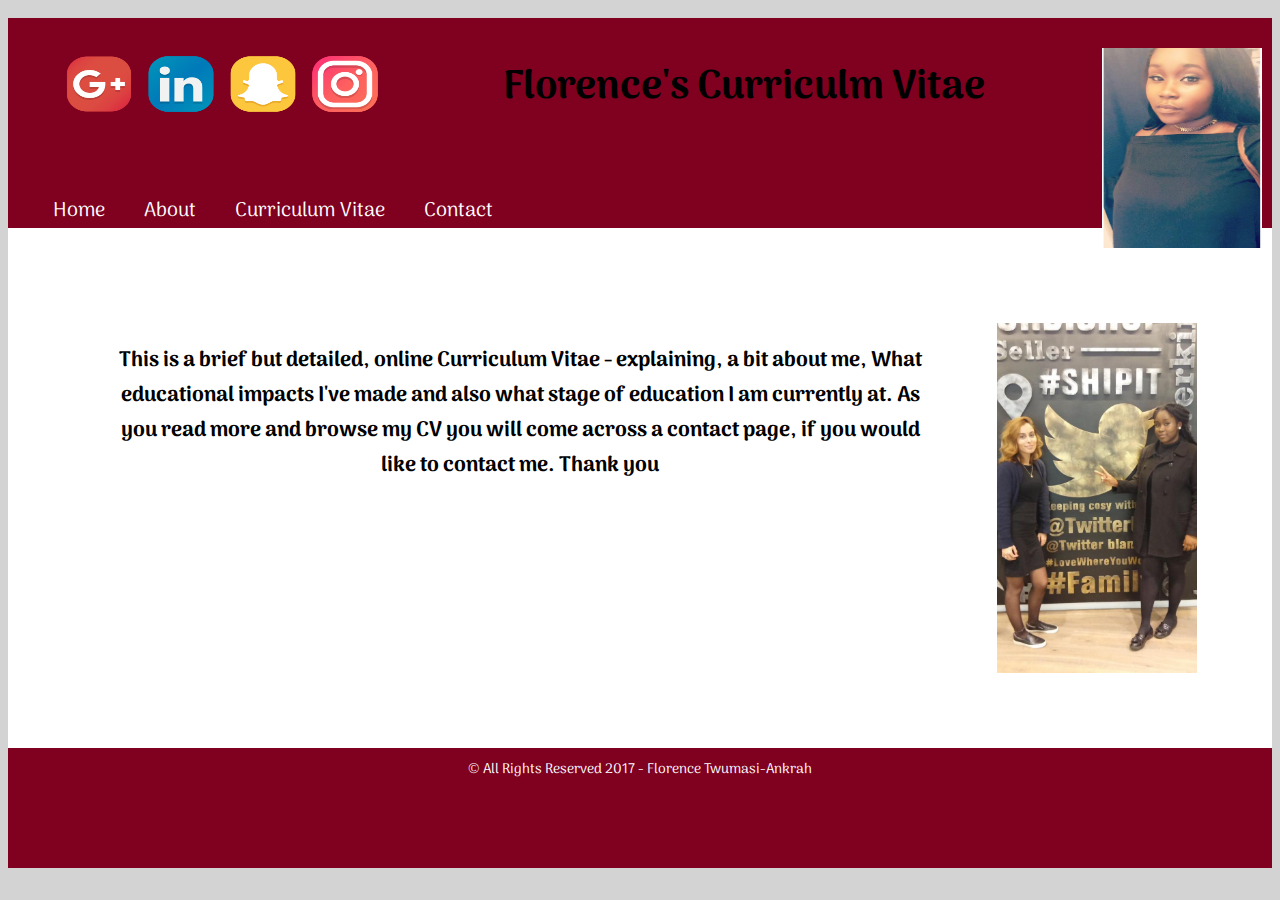
<file: index.html>
<!DOCTYPE html>
<html>
<!--Florence Nana Anibia Twumasi-Ankrah - 16424857 -->
<!-- images used are all primary images - my own images -->
<!-- Social meida icons were taken from a copyright free website. www.iconfinder.com -->

<head>
    <meta charset="utf-8">
    <title>Home Page</title>
    <link rel="stylesheet" type="text/css" href="css/style.css">
    <link href="https://fonts.googleapis.com/css?family=Arima+Madurai" rel="stylesheet">
    <!-- Google webfonts API used -->
</head>

<body>
    <div class="wrapper">
        <!-- this div class is used to group the other elements together -->
        <div class="heading">
            <div id="socialmedia">
                <!-- the 'a href' tag allows me to link anything to the style sheet, then allowing access to different web pages, or areas of this document -->
                <ul>
                  <li>
                      <img src="images/g.png" alt="google">
                  </li>
                  <li>
                      <img src="images/li.png" alt="linkedin">
                  </li>
                  <li>
                      <img src="images/s.png" alt="snapchat">
                  </li>
                  <li>
                      <img src="images/i.png" alt="instagram">
                  </li>

                </ul>
            </div>

            <img src="images/cvphoto.jpg" alt="CV">
            <h1>Florence's Curriculm Vitae</h1>
        </div>

        <div class="navigation">
            <div id="menu">
                <ul class="ul">
                    <li><a href="index.html">Home</a></li>
                    <li><a href="bio.html">About</a></li>
                    <li><a href="cv.html">Curriculum Vitae</a></li>
                    <li><a href="contact.html">Contact</a></li>
                </ul>

            </div>

        </div>
        <div class="content">

            <div class="contentindex">
                <img src="images/twitterfour.jpg" alt="T4">
                <h3>This is a brief but detailed, online Curriculum Vitae - explaining, a bit about me, What educational impacts I've made and also what stage of education I am currently at. As you read more and browse my CV you will come across a contact page, if you would like to contact me. Thank you</h3>
            </div>

        </div>
        <div class="footer">
            © All Rights Reserved 2017 - Florence Twumasi-Ankrah

        </div>
    </div>
</body>

</html>
</file>
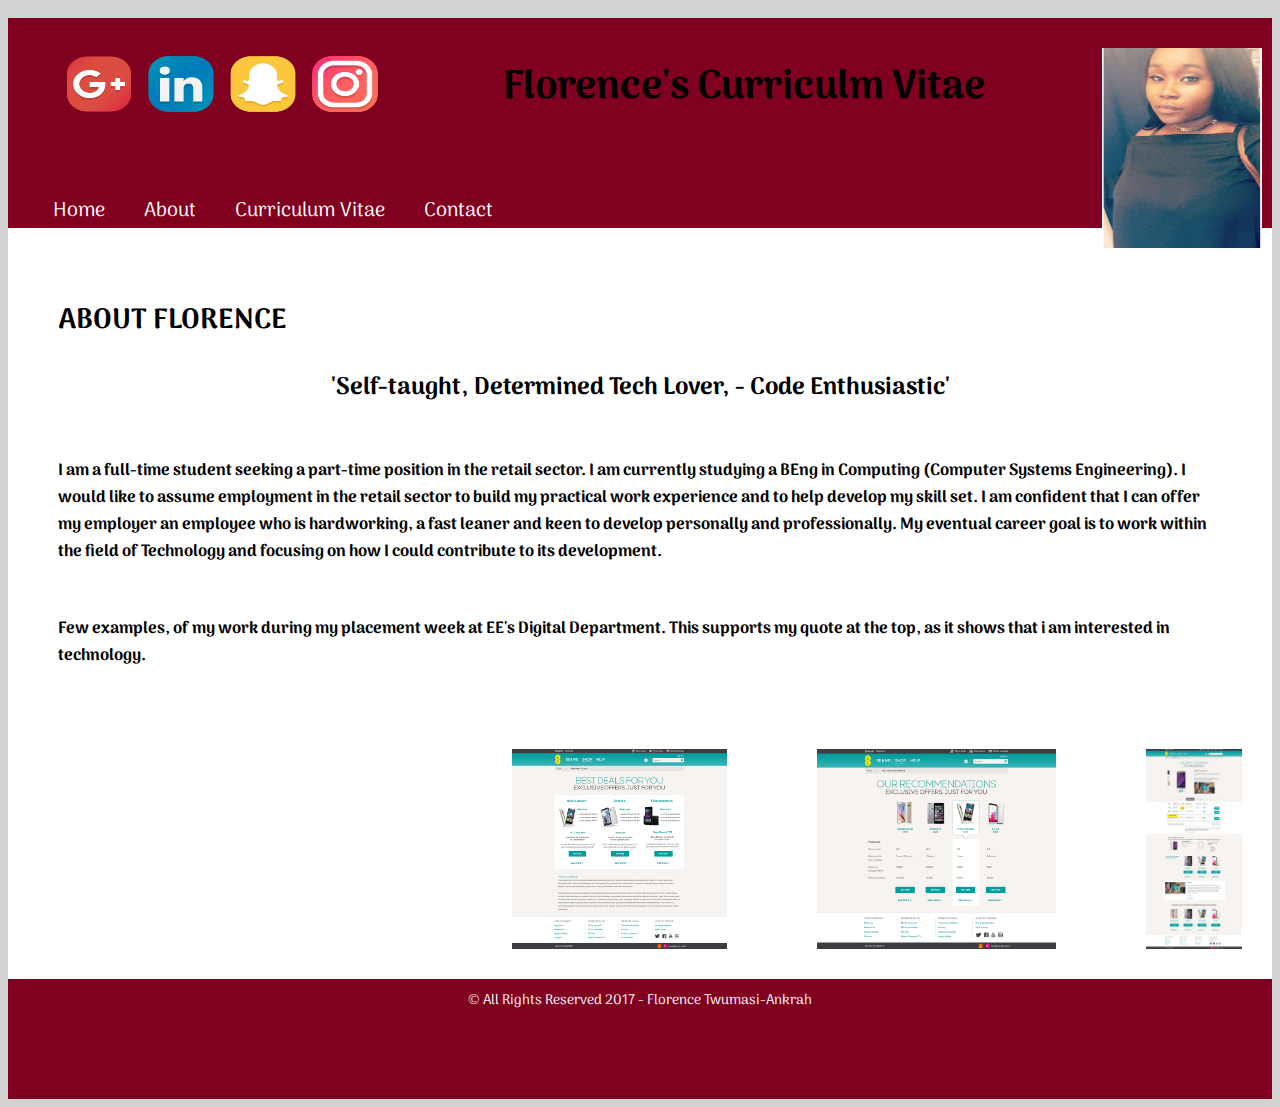
<file: bio.html>
<!DOCTYPE html>
<html>
<!--Florence Nana Anibia Twumasi-Ankrah - 16424857 -->
<!-- images used are all primary images - my own images -->
<!-- Social meida icons were taken from a copyright free website. www.iconfinder.com -->

<head>
    <meta charset="utf-8">
    <title>About Page</title>
    <link rel="stylesheet" type="text/css" href="css/style.css">
    <link href="https://fonts.googleapis.com/css?family=Arima+Madurai" rel="stylesheet">
    <!-- Google webfonts API used -->
</head>

<body>
    <div class="wrapper">
        <!-- this div class is used to group the other elements together -->
        <div class="heading">
            <div id="socialmedia">
                <!-- the 'a href' tag allows me to link anything to the style sheet, then allowing access to different web pages, or areas of this document -->
                <ul>
                  <li>
                      <img src="images/g.png" alt="google">
                  </li>
                  <li>
                      <img src="images/li.png" alt="linkedin">
                  </li>
                  <li>
                      <img src="images/s.png" alt="snapchat">
                  </li>
                  <li>
                      <img src="images/i.png" alt="instagram">
                  </li>

                </ul>
            </div>
            <img src="images/cvphoto.jpg" alt="CVPhoto">
            <h1>Florence's Curriculm Vitae</h1>
        </div>
        <div class="navigation">
            <div id="menu">
                <ul class="ul">
                    <li><a href="index.html">Home</a></li>
                    <li><a href="bio.html">About</a></li>
                    <li><a href="cv.html">Curriculum Vitae</a></li>
                    <li><a href="contact.html">Contact</a></li>
                </ul>
            </div>

        </div>
        <div class="content">
            <div class="contentbio">
                <h1>ABOUT FLORENCE <p>'Self-taught, Determined Tech Lover, - Code Enthusiastic'</p></h1>

                <h3>
          I am a full-time student seeking a part-time position in the retail sector. I am currently studying a BEng in Computing (Computer Systems Engineering). I would like to assume employment in the retail sector to build my practical work experience and to help develop my skill set. I am confident that I can offer my employer an employee who is hardworking, a fast leaner and keen to develop personally and professionally. My eventual career goal is to work within the field of Technology and focusing on how I could contribute to its development.
        </h3>
                <h3>Few examples, of my work during my placement week at EE's Digital Department. This supports my quote at the top, as it shows that i am interested in technology.</h3>
                <img src="images/Studentcampaign3.jpg" alt="SC3">
                <img src="images/Studentcampaign2.jpg" alt="SC2">
                <img src="images/Studentcampaign1.jpg" alt="SC1">
            </div>


        </div>
        <div class="footer">
            © All Rights Reserved 2017 - Florence Twumasi-Ankrah
        </div>
    </div>

</body>

</html>
</file>
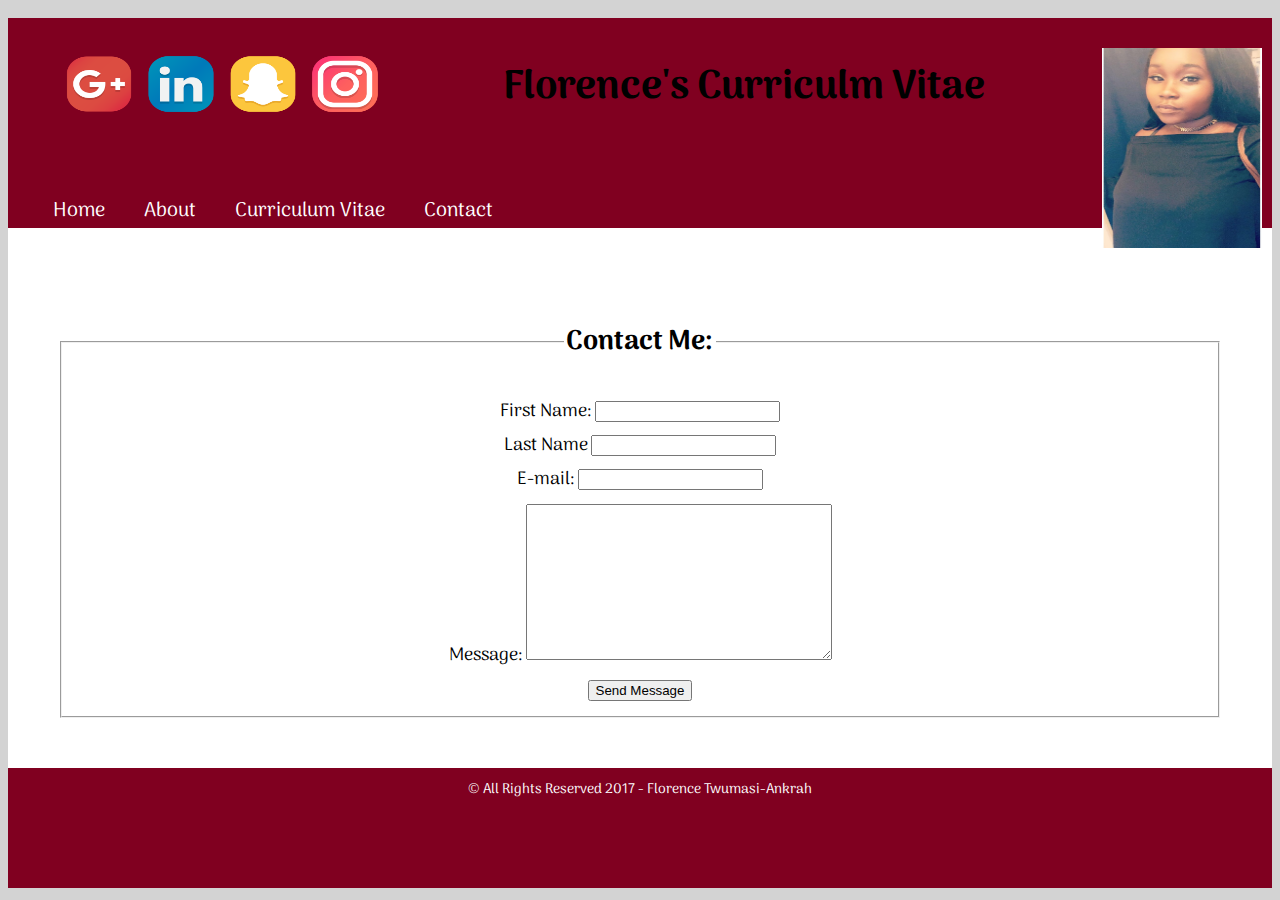
<file: contact.html>
<!DOCTYPE html>
<html>
<!--Florence Nana Anibia Twumasi-Ankrah - 16424857 -->
<!-- images used are all primary images - my own images -->
<!-- Social meida icons were taken from a copyright free website. www.iconfinder.com -->

<head>
    <meta charset="utf-8">
    <title>Contact Page</title>
</head>
<link rel="stylesheet" type="text/css" href="css/style.css">
<link href="https://fonts.googleapis.com/css?family=Arima+Madurai" rel="stylesheet" />
<!-- Google webfonts API used -->

<body>
    <div class="wrapper">
        <!-- this div class is used to group the other elements together -->
        <div class="heading">
            <div id="socialmedia">
                <!-- the 'a href' tag allows me to link anything to the style sheet, then allowing access to different web pages, or areas of this document -->
                <ul>
                  <li>
                      <img src="images/g.png" alt="google">
                  </li>
                  <li>
                      <img src="images/li.png" alt="linkedin">
                  </li>
                  <li>
                      <img src="images/s.png" alt="snapchat">
                  </li>
                  <li>
                      <img src="images/i.png" alt="instagram">
                  </li>


                </ul>
            </div>
            <img src="images/cvphoto.jpg" alt="CVPhoto">
            <h1>Florence's Curriculm Vitae</h1>
        </div>
        <div class="navigation">
            <div id="menu">
                <ul class="ul">
                    <li><a href="index.html">Home</a></li>
                    <li><a href="bio.html">About</a></li>
                    <li><a href="cv.html">Curriculum Vitae</a></li>
                    <li><a href="contact.html">Contact</a></li>
                </ul>

            </div>

        </div>
        <div class="content">
            <div class="contentcontact">
                <!-- form action tag - i used an online site which helped me and developed my understanding of this tag. this then allowed me to atempt making my own contact from - www.developer.mozilla.org -->
                <form action="/my-handling-form-page" method="post">
                    <fieldset>
                        <legend>
                            <h2>Contact Me:</h2></legend>

                        <div>
                            <label for="fname">First Name:</label>
                            <input type="text" id="firstname" name="viewerfname" />
                        </div>
                        <label for="lname">Last Name</label>
                        <input type="text" id="lastname" name="viewerlname">
                        <div>
                            <label for="mail">E-mail:</label>
                            <input type="email" id="mail" name="viewersemail" />
                        </div>
                        <div class="msg">
                            <label for="msg">Message:</label>
                            <textarea id="msg" name="viewermessage"></textarea>
                        </div>

                        <div class="button">
                            <button type="submit">Send Message</button>
                        </div>
                    </fieldset>
                </form>
            </div>

        </div>
        <div class="footer">
            © All Rights Reserved 2017 - Florence Twumasi-Ankrah
        </div>
    </div>
</body>

</html>
</file>
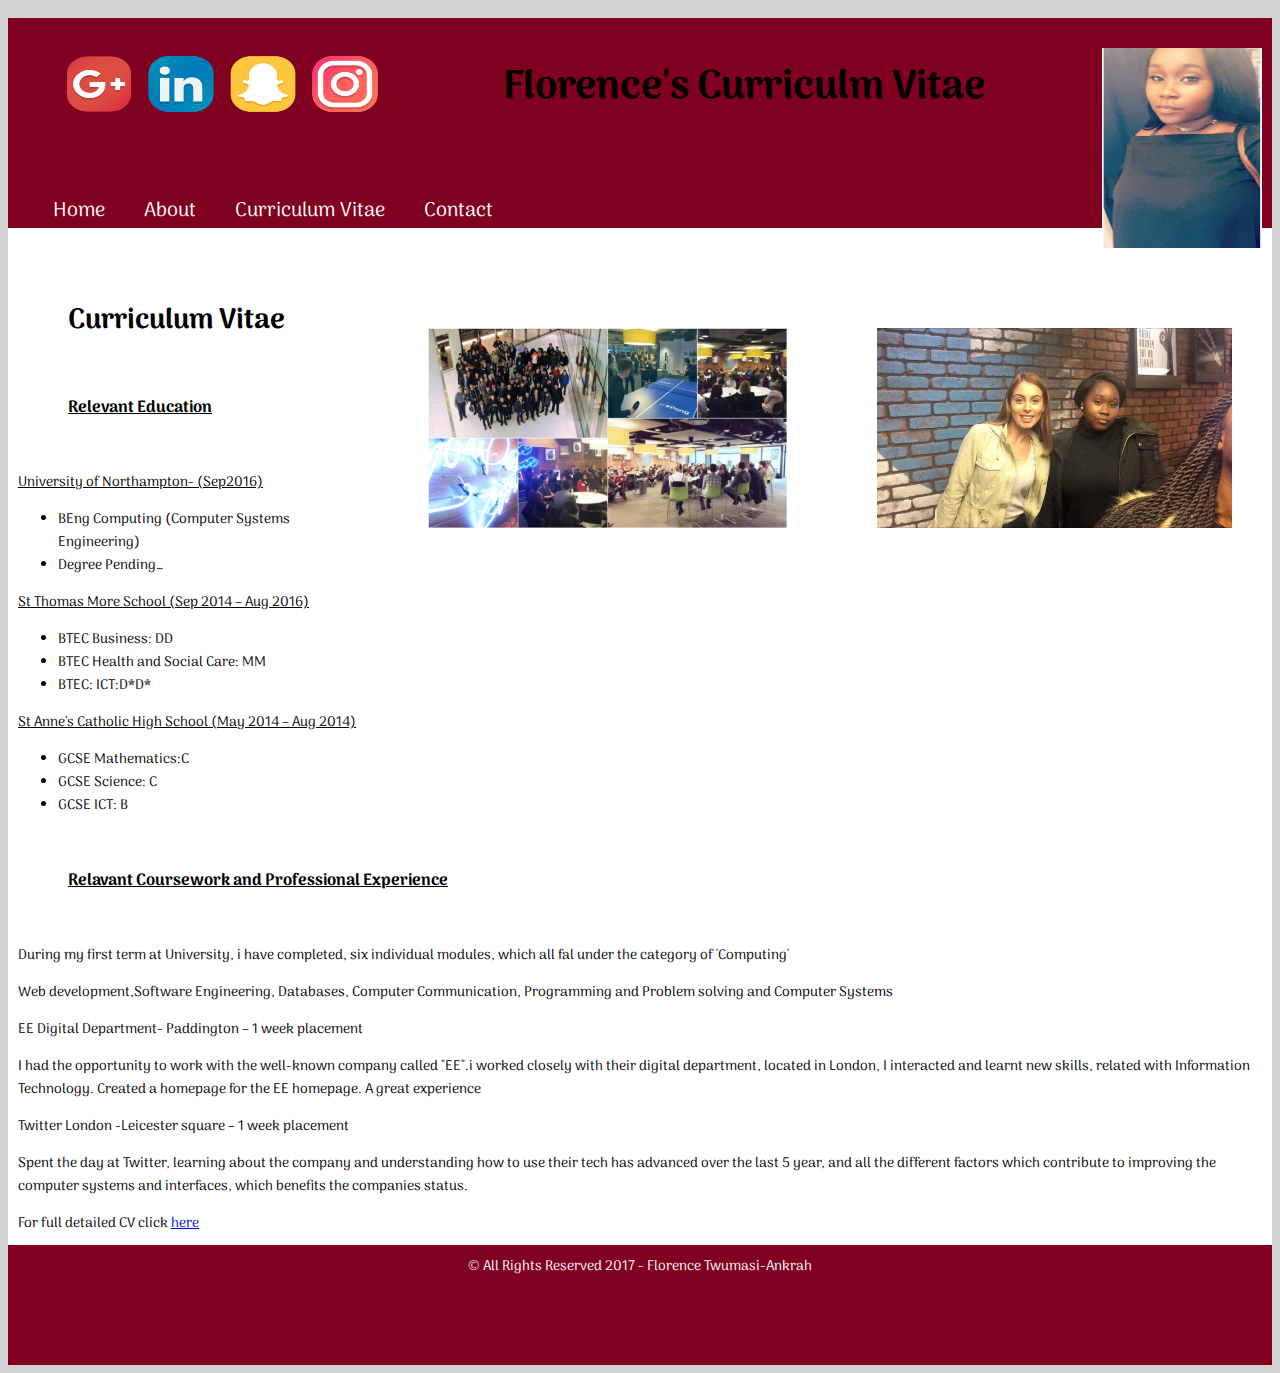
<file: cv.html>
<!DOCTYPE html>
<html>
<!--Florence Nana Anibia Twumasi-Ankrah - 16424857 -->
<!-- images used are all primary images - my own images -->
<!-- Social meida icons were taken from a copyright free website. www.iconfinder.com -->

<head>
    <meta charset="utf-8">
    <title>Florence's Curriculum Vitae</title>
    <link rel="stylesheet" type="text/css" href="css/style.css">
    <link href="https://fonts.googleapis.com/css?family=Arima+Madurai" rel="stylesheet">
    <!-- Google webfonts API used -->
</head>

<body>
    <div class="wrapper">
        <!-- this div class is used to group the other elements together -->
        <div class="heading">
            <div id="socialmedia">
                <!-- the 'a href' tag allows me to link anything to the style sheet, then allowing access to different web pages, or areas of this document -->
                <ul>
                  <li>
                      <img src="images/g.png" alt="google">
                  </li>
                  <li>
                      <img src="images/li.png" alt="linkedin">
                  </li>
                  <li>
                      <img src="images/s.png" alt="snapchat">
                  </li>
                  <li>
                      <img src="images/i.png" alt="instagram">
                  </li>

                </ul>
            </div>
            <img src="images/cvphoto.jpg" alt="CVPhoto">
            <h1>Florence's Curriculm Vitae</h1>
        </div>
        <div class="navigation">
            <div id="menu">
                <ul class="ul">
                    <li><a href="index.html">Home</a></li>
                    <li><a href="bio.html">About</a></li>
                    <li><a href="cv.html">Curriculum Vitae</a></li>
                    <li><a href="contact.html">Contact</a></li>
                </ul>
            </div>

        </div>
        <div class="content">
            <div class="contentcv">
                <img src="images/twitterone.png" alt="T1">
                <img src="images/twittertwo.jpg" alt="T2">
                <h1>Curriculum Vitae</h1>
                <h3><u>Relevant Education</u></h3>
                <p><u>University of Northampton- (Sep2016)</u>
                    <p/>
                    <ul>
                        <li>BEng Computing (Computer Systems Engineering)</li>
                        <li>Degree Pending…</li>
                    </ul>
                    <p><u>St Thomas More School (Sep 2014 – Aug 2016)</u></p>
                    <ul>
                        <li>BTEC Business: DD</li>
                        <li>BTEC Health and Social Care: MM</li>
                        <li>BTEC: ICT:D*D*</li>
                    </ul>
                    <p><u>St Anne’s Catholic High School (May 2014 – Aug 2014)</u></p>
                    <ul>
                        <li>GCSE Mathematics:C</li>
                        <li>GCSE Science: C</li>
                        <li>GCSE ICT: B</li>

                    </ul>
                </p>

                <h3><u>Relavant Coursework and Professional Experience</u></h3>
                <p>During my first term at University, i have completed, six individual modules, which all fal under the category of 'Computing'</p>
                <p>Web development,Software Engineering, Databases, Computer Communication, Programming and Problem solving and Computer Systems</p>
                <p>EE Digital Department- Paddington – 1 week placement</p>
                I had the opportunity to work with the well-known company called "EE".i worked closely with their digital department, located in London, I interacted and learnt new skills, related with Information Technology. Created a homepage for the EE homepage. A
                great experience

                <p>Twitter London -Leicester square – 1 week placement</p>

                <p>Spent the day at Twitter, learning about the company and understanding how to use their tech has advanced over the last 5 year, and all the different factors which contribute to improving the computer systems and interfaces, which benefits
                    the companies status.</p>
                For full detailed CV click <a href="CV.pdf">here</a>
            </div>
        </div>
        <div class="footer">
            © All Rights Reserved 2017 - Florence Twumasi-Ankrah
        </div>
    </div>
</body>

</html>
</file>
<file: css/style.css>
/* Florence Twumasi-Ankrah - 16424857 */


/* all the headings before the '{}' sign, ensures that the css style, can be shown based on the heading also, shown in the HTML files */


/* Google webfonts API used below*/

body {
    font-family: 'Arima Madurai', cursive;
    font-size: 14px;
    background-color: lightgrey;
    padding-top: 10px;
}

.wrapper {
    width: auto;
    background: white;
    margin: 0 auto;
    flex: auto;
    /* adds a barrier for the text, against the wrapper */
}

.heading {
    font-size: 20px;
    height: 140px;
    background: #800020;
    /* Hex colour codes where taken from online. rapidtables.com */
    padding: 10px;
    text-align: center;
    /* used to ensure that the text is layed out in the correct part of the page, as so */
}


/* img - float allows text or images to move and stay in the direction specified*/

img {
    display: block;
    float: right;
    width: 160px;
    height: 200px;
}

.navigation {
    height: 50px;
    background: #800020;
    text-align: center;
    flex: auto;
}

.navigation a {
    color: white;
    text-decoration: none;
    font-size: 20px;
}

.content {
    min-height: 500px;
    background: white;
    width: 100%;
    float: left;
}

.contentcontact {
    margin: 50px;
    width: auto;
    text-align: center;
}

form div {
    /* Just to center the form on the page */
    margin: 0 auto;
    width: 400px;
    padding: 5px;
}

label {
    display: inline-block;
    text-align: right;
    font-size: 18px;
}


/* the following headings - input, textare and legend, are part of the form i created, and ensure that the texted are alligned, and centred */

s input, textarea {
    width: 300px;
}

textarea {
    height: 150px;
}

legend {
    font-size: 18px;
}

.content h1 {
    margin: 50px;
}

.content h3 {
    margin: 50px;
}

.footer {
    clear: both;
    background: #800020;
    height: 100px;
    text-align: center;
    padding: 10px;
    color: white;
    flex: auto;
}


/* used the id tag, which specifies which part i will use css on from the html, file. */

#menu {
    width: 550px;
    height: 35px;
    font-size: 30px;
    text-align: center;
}

#menu ul {
    text-align: center;
    height: auto;
    padding: 6px;
    margin: 0px;
}

#menu li {
    display: inline;
    padding: 6px;
    margin-right: 20px;
}

#menu ul li a:hover {
    background-color: grey;
}

#socialmedia ul li {
    padding: 6px;
    margin: 0px;
    display: inline-block;
    float: left;
}

#socialmedia img {
    width: 70px;
    height: 60px;
    display: flex;
}

.contentindex {
    font-size: 18px;
    margin: 40px;
    text-align: center;
    padding: 5px;
}

.content img {
    padding-left: 30px;
    margin: 30px;
    width: auto;
    height: 200px;
}

.contentbio p {
    text-align: center;
    font-size: 24px;
}

.contentcv {
    padding-left: 0px;
    margin: 10px;
}

.contentindex img {
    width: 200px;
    height: 350px;
}
</file>
